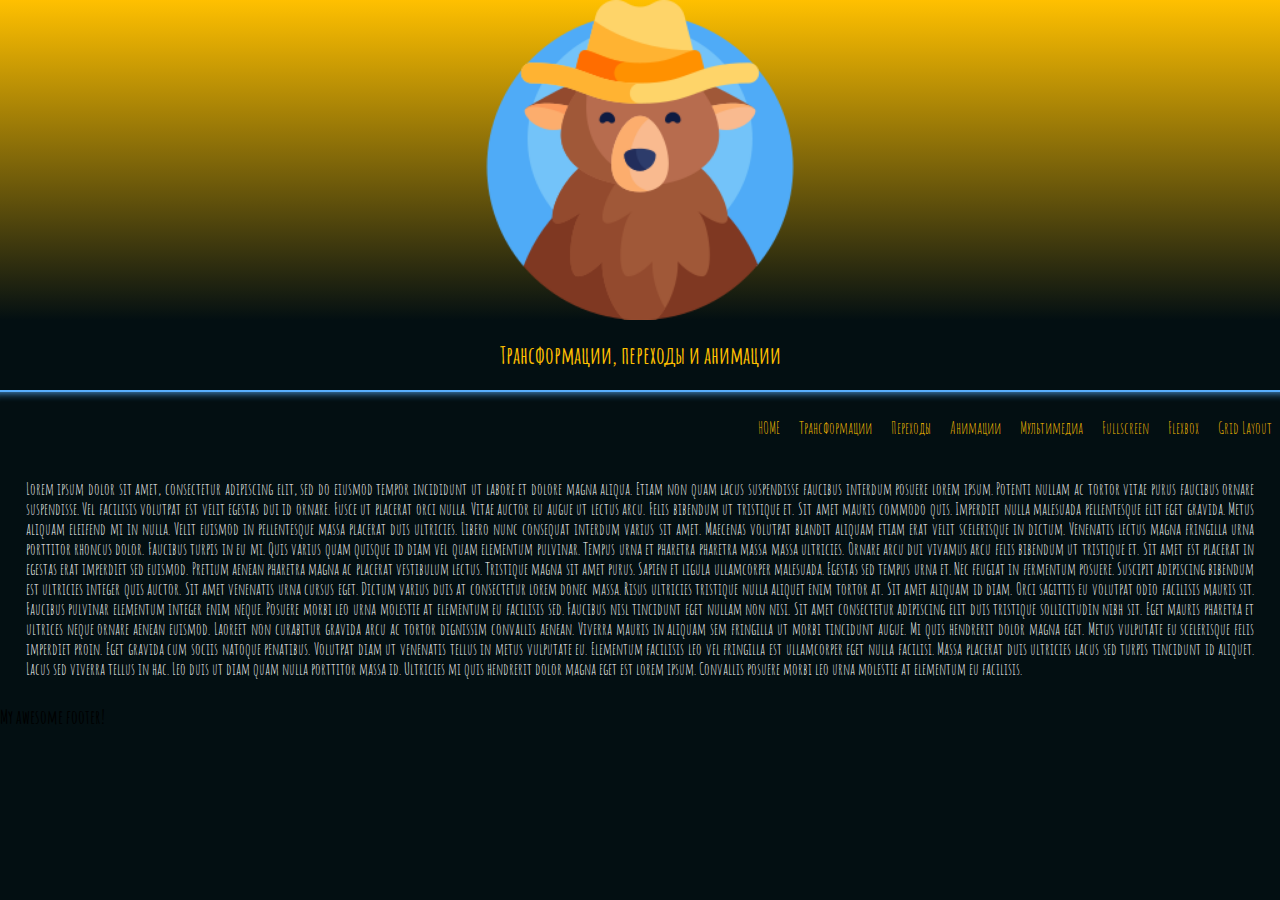
<file: index.html>
<!DOCTYPE html>
<html lang="en">

<head>
    <meta charset="UTF-8">
    <meta content="IE=edge" http-equiv="X-UA-Compatible">
    <meta content="width=device-width, initial-scale=1.0" name="viewport">
    <title>Git | Home</title>
    <link href="css/style.css" rel="stylesheet">
    <link href="https://fonts.googleapis.com" rel="preconnect">
    <link crossorigin href="https://fonts.gstatic.com" rel="preconnect">
    <link href="https://fonts.googleapis.com/css2?family=Amatic+SC:wght@700&family=Lora:ital,wght@0,600;1,700&family=Open+Sans:wght@300;400&family=Roboto+Condensed&display=swap"
          rel="stylesheet">
</head>

<body>
<header>
    <div class="logo">
        <img alt="logo"
             src="img/premium-icon-animation-4114769.png">
    </div>
    <h2 class="logo-text">Трансформации, переходы и анимации</h2>
    <hr>
    <nav>
        <ul class="menu">
            <li><a class="nav-link" href="index.html">HOME</a></li>
            <li><a class="nav-link" href="transform.html">Трансформации</a></li>
            <li><a class="nav-link" href="transition.html">Переходы</a></li>
            <li><a class="nav-link" href="animation.html">Анимации</a></li>
            <li><a class="nav-link" href="multimedia.html">Мультимедиа</a></li>
            <li><a class="nav-link" href="fullscreen.html">Fullscreen</a></li>
            <li><a class="nav-link" href="flexbox.html">Flexbox</a></li>
            <li><a class="nav-link" href="grid-layout.html">Grid Layout</a></li>
        </ul>
        <div class="dropdown">
            <ul>
                <li><img alt="MENU" class="logo2" src="img/menu.png">
                    <ul class="mobile_menu">
                        <li><a class="nav-link" href="index.html">HOME</a></li>
                        <li><a class="nav-link" href="transform.html">Трансформации</a></li>
                        <li><a class="nav-link" href="transition.html">Переходы</a></li>
                        <li><a class="nav-link" href="animation.html">Анимации</a></li>
                        <li><a class="nav-link" href="multimedia.html">Мультимедиа</a></li>
                        <li><a class="nav-link" href="fullscreen.html">Fullscreen</a></li>
                        <li><a class="nav-link" href="flexbox.html">Flexbox</a></li>
                        <li><a class="nav-link" href="flexbox.html">Grid Layout</a></li>
                    </ul>
                </li>
            </ul>
        </div>
    </nav>
</header>

<main>
    <div>
        Lorem ipsum dolor sit amet, consectetur adipiscing elit, sed do eiusmod tempor incididunt ut labore et dolore
        magna
        aliqua. Etiam non quam lacus suspendisse faucibus interdum posuere lorem ipsum. Potenti nullam ac tortor vitae
        purus
        faucibus ornare suspendisse. Vel facilisis volutpat est velit egestas dui id ornare. Fusce ut placerat orci
        nulla.
        Vitae auctor eu augue ut lectus arcu. Felis bibendum ut tristique et. Sit amet mauris commodo quis. Imperdiet
        nulla
        malesuada pellentesque elit eget gravida. Metus aliquam eleifend mi in nulla. Velit euismod in pellentesque
        massa
        placerat duis ultricies. Libero nunc consequat interdum varius sit amet. Maecenas volutpat blandit aliquam etiam
        erat velit scelerisque in dictum.

        Venenatis lectus magna fringilla urna porttitor rhoncus dolor. Faucibus turpis in eu mi. Quis varius quam
        quisque id
        diam vel quam elementum pulvinar. Tempus urna et pharetra pharetra massa massa ultricies. Ornare arcu dui
        vivamus
        arcu felis bibendum ut tristique et. Sit amet est placerat in egestas erat imperdiet sed euismod. Pretium aenean
        pharetra magna ac placerat vestibulum lectus. Tristique magna sit amet purus. Sapien et ligula ullamcorper
        malesuada. Egestas sed tempus urna et. Nec feugiat in fermentum posuere. Suscipit adipiscing bibendum est
        ultricies
        integer quis auctor. Sit amet venenatis urna cursus eget. Dictum varius duis at consectetur lorem donec massa.
        Risus
        ultricies tristique nulla aliquet enim tortor at. Sit amet aliquam id diam. Orci sagittis eu volutpat odio
        facilisis
        mauris sit. Faucibus pulvinar elementum integer enim neque.

        Posuere morbi leo urna molestie at elementum eu facilisis sed. Faucibus nisl tincidunt eget nullam non nisi. Sit
        amet consectetur adipiscing elit duis tristique sollicitudin nibh sit. Eget mauris pharetra et ultrices neque
        ornare
        aenean euismod. Laoreet non curabitur gravida arcu ac tortor dignissim convallis aenean. Viverra mauris in
        aliquam
        sem fringilla ut morbi tincidunt augue. Mi quis hendrerit dolor magna eget. Metus vulputate eu scelerisque felis
        imperdiet proin. Eget gravida cum sociis natoque penatibus. Volutpat diam ut venenatis tellus in metus vulputate
        eu.
        Elementum facilisis leo vel fringilla est ullamcorper eget nulla facilisi. Massa placerat duis ultricies lacus
        sed
        turpis tincidunt id aliquet. Lacus sed viverra tellus in hac. Leo duis ut diam quam nulla porttitor massa id.
        Ultricies mi quis hendrerit dolor magna eget est lorem ipsum. Convallis posuere morbi leo urna molestie at
        elementum
        eu facilisis.
    </div>
</main>

<footer>
    <h3>My awesome footer!</h3>
</footer>
</body>

</html>
</file>
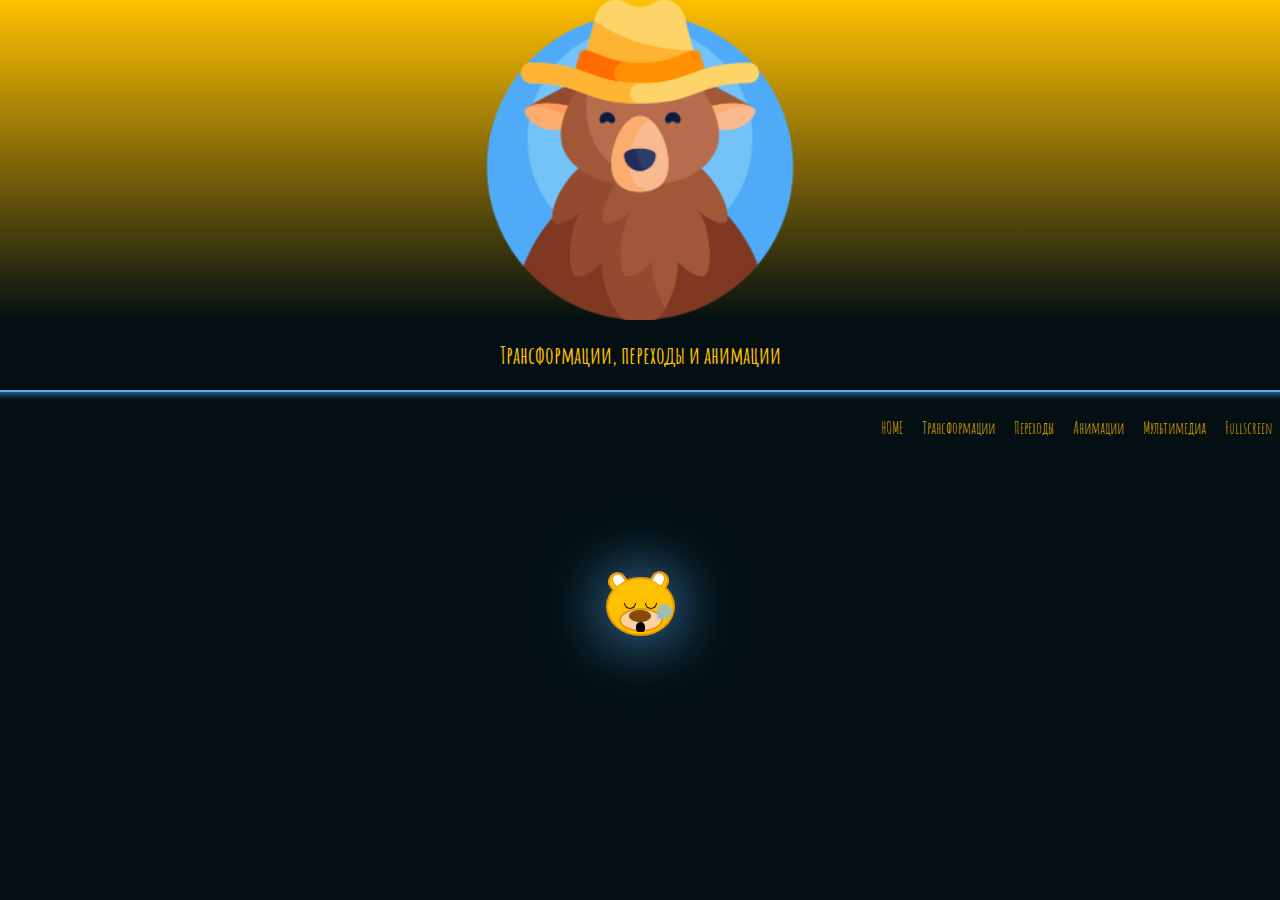
<file: animation.html>
<!DOCTYPE html>
<html lang="en">
<head>
    <meta charset="UTF-8">
    <meta content="width=device-width, initial-scale=1.0" name="viewport">
    <title>Animation</title>
    <link href="css/animation.css" rel="stylesheet">
    <link href="css/style.css" rel="stylesheet">
    <link href="https://fonts.googleapis.com" rel="preconnect">
    <link crossorigin href="https://fonts.gstatic.com" rel="preconnect">
    <link href="https://fonts.googleapis.com/css2?family=Amatic+SC:wght@700&family=Lora:ital,wght@0,600;1,700&family=Open+Sans:wght@300;400&family=Roboto+Condensed&display=swap"
          rel="stylesheet">
</head>
<body>
<header>
    <div class="logo">
        <img alt="logo"
             src="img/premium-icon-animation-4114769.png">
    </div>
    <h2 class="logo-text">Трансформации, переходы и анимации</h2>
    <hr>
    <nav>
        <ul class="menu">
            <li><a class="nav-link" href="index.html">HOME</a></li>
            <li><a class="nav-link" href="transform.html">Трансформации</a></li>
            <li><a class="nav-link" href="transition.html">Переходы</a></li>
            <li><a class="nav-link" href="animation.html">Анимации</a></li>
            <li><a class="nav-link" href="multimedia.html">Мультимедиа</a></li>
            <li><a class="nav-link" href="fullscreen.html">Fullscreen</a></li>
        </ul>
        <div class="dropdown">
            <ul>
                <li><img alt="MENU" class="logo2" src="img/menu.png">
                    <ul class="mobile_menu">
                        <li><a class="nav-link" href="index.html">HOME</a></li>
                        <li><a class="nav-link" href="transform.html">Трансформации</a></li>
                        <li><a class="nav-link" href="transition.html">Переходы</a></li>
                        <li><a class="nav-link" href="animation.html">Анимации</a></li>
                        <li><a class="nav-link" href="multimedia.html">Мультимедиа</a></li>
                        <li><a class="nav-link" href="fullscreen.html">Fullscreen</a></li>
                    </ul>
                </li>
            </ul>
        </div>
    </nav>
</header>

<main>
    <article>
        <div class="animation">
            <div class="cat">
                <div class="ear">
                    <div class="ear3"></div>
                </div>
                <div class="ear2">
                    <div class="ear4"></div>
                </div>
                <div class="eye"></div>
                <div class="mouth"></div>
                <div class="nose"></div>
                <div class="mouth2"></div>
                <div class="bubble"></div>
            </div>
        </div>
    </article>
</main>
</body>
</html>
</file>
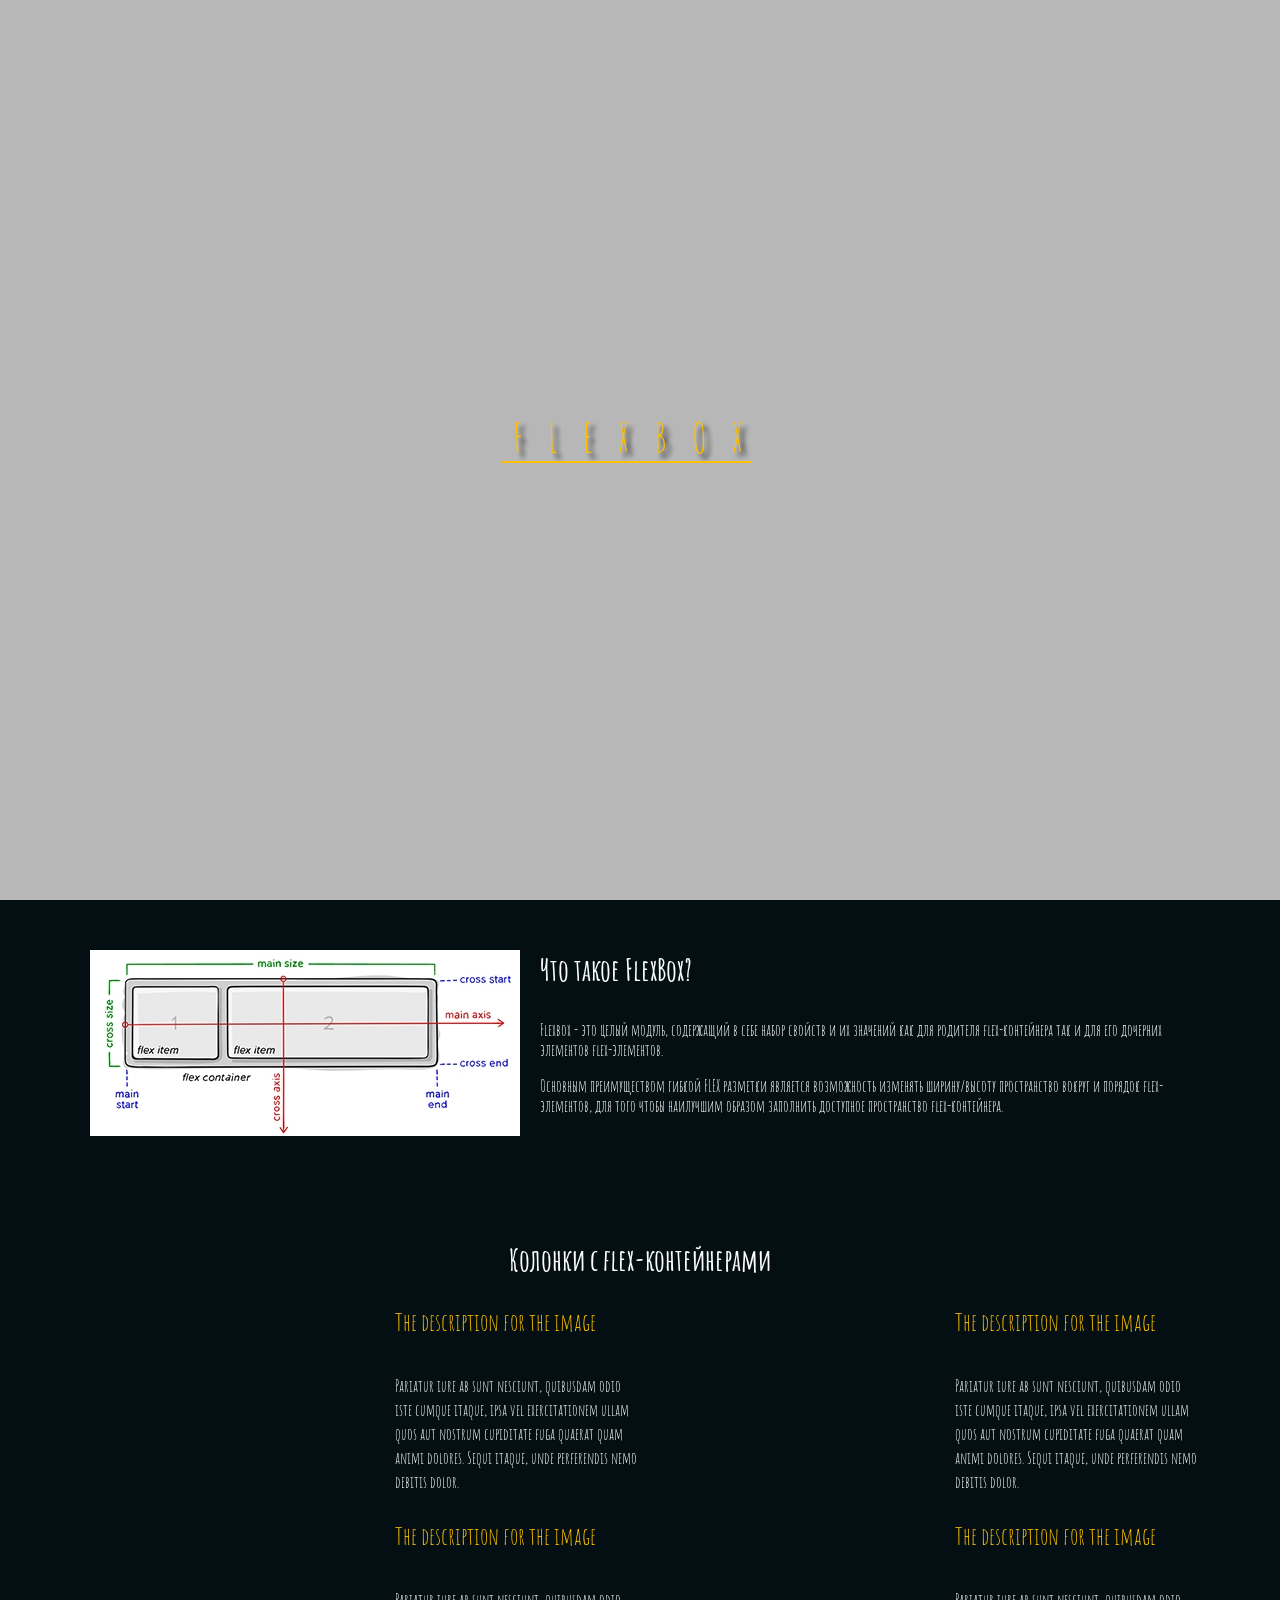
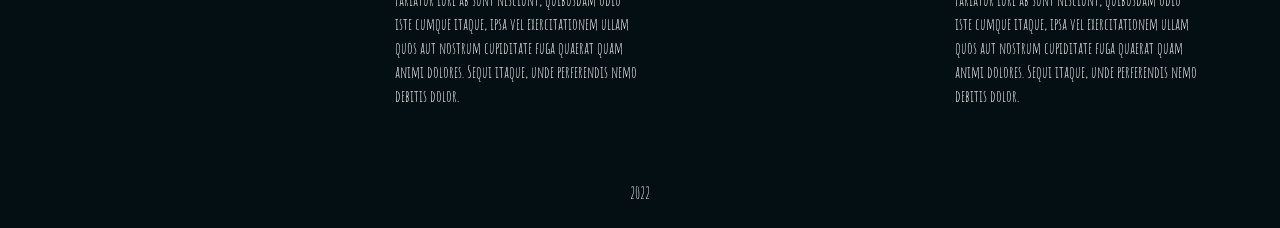
<file: flexbox.html>
<!DOCTYPE html>
<html lang="en">
<head>
    <meta charset="UTF-8">
    <meta content="width=device-width, initial-scale=1.0" name="viewport">
    <title>Flexbox</title>
    <link href="css/flexbox.css" rel="stylesheet">
    <link href="https://fonts.googleapis.com" rel="preconnect">
    <link crossorigin href="https://fonts.gstatic.com" rel="preconnect">
    <link href="https://fonts.googleapis.com/css2?family=Amatic+SC:wght@700&family=Lora:ital,wght@0,600;1,700&family=Open+Sans:wght@300;400&family=Roboto+Condensed&display=swap"
          rel="stylesheet">
</head>

<body>
<div class="fullscreen">
    <div class="fullscreen__body">
        <div class="fullscreen__title">
            <span>FLEXBOX</span>
        </div>
    </div>
    <video autoplay class="fullscreen__video" loop muted preload="auto"
           src="https://player.vimeo.com/external/521707474.hd.mp4?s=98c57d8ee2f46544e481fb54aa2b1ee767fbd97d&profile_id=174"></video>
</div>
<div class="wrapper">
    <div class="content">
        <div class="what">
            <div class="container">
                <div class="what__row">
                    <div class="what__img">
                        <img alt="flexbox" src="img/image_2.jpg">
                    </div>
                    <div class="what__body">
                        <div class="what__title title">
                            <span>Что такое FlexBox?</span>
                        </div>
                        <div class="what__text">
                            <p>Flexbox - это целый модуль, содержащий в себе набор свойств и их значений как для
                                родителя
                                flex-контейнера так и для его дочерних элементов flex-элементов.</p>

                            <p>Основным преимуществом гибкой FLEX разметки является возможность изменять ширину/высоту
                                пространство вокруг и порядок flex-элементов, для того чтобы наилучшим образом заполнить
                                доступное пространство flex-контейнера.</p>
                        </div>
                    </div>
                </div>
            </div>
        </div>
    </div>
    <div class="columns">
        <div class="container">
            <div class="columns__title title">Колонки с flex-контейнерами</div>
            <div class="columns__row">
                <div class="columns__column">
                    <div class="columns__item item">
                        <div class="item__row">
                            <div class="item__video">
                                <video autoplay class="video" loop muted preload="auto"
                                       src="https://player.vimeo.com/external/331768732.sd.mp4?s=6904fc4175fa636265c91fc6d1efcf86e2db25f5&profile_id=165">
                                </video>
                            </div>
                            <div class="item__body">
                                <div class="item__title">The description for the image</div>
                                <div class="item__text">Pariatur iure ab sunt nesciunt, quibusdam odio iste cumque
                                    itaque, ipsa vel exercitationem ullam quos aut nostrum cupiditate fuga quaerat quam
                                    animi dolores. Sequi itaque, unde perferendis nemo debitis dolor.
                                </div>
                            </div>
                        </div>
                    </div>
                </div>
                <div class="columns__column">
                    <div class="columns__item item">
                        <div class="item__row">
                            <div class="item__video">
                                <video autoplay class="video" loop muted preload="auto"
                                       src="https://player.vimeo.com/external/331768732.sd.mp4?s=6904fc4175fa636265c91fc6d1efcf86e2db25f5&profile_id=165">
                                </video>
                            </div>
                            <div class="item__body">
                                <div class="item__title">The description for the image</div>
                                <div class="item__text">Pariatur iure ab sunt nesciunt, quibusdam odio iste cumque
                                    itaque, ipsa vel exercitationem ullam quos aut nostrum cupiditate fuga quaerat quam
                                    animi dolores. Sequi itaque, unde perferendis nemo debitis dolor.
                                </div>
                            </div>
                        </div>
                    </div>
                </div>
                <div class="columns__column">
                    <div class="columns__item item">
                        <div class="item__row">
                            <div class="item__video">
                                <video autoplay class="video" loop muted preload="auto"
                                       src="https://player.vimeo.com/external/331768732.sd.mp4?s=6904fc4175fa636265c91fc6d1efcf86e2db25f5&profile_id=165">
                                </video>
                            </div>
                            <div class="item__body">
                                <div class="item__title">The description for the image</div>
                                <div class="item__text">Pariatur iure ab sunt nesciunt, quibusdam odio iste cumque
                                    itaque, ipsa vel exercitationem ullam quos aut nostrum cupiditate fuga quaerat quam
                                    animi dolores. Sequi itaque, unde perferendis nemo debitis dolor.
                                </div>
                            </div>
                        </div>
                    </div>
                </div>
                <div class="columns__column">
                    <div class="columns__item item">
                        <div class="item__row">
                            <div class="item__video">
                                <video autoplay class="video" loop muted preload="auto"
                                       src="https://player.vimeo.com/external/331768732.sd.mp4?s=6904fc4175fa636265c91fc6d1efcf86e2db25f5&profile_id=165">
                                </video>
                            </div>
                            <div class="item__body">
                                <div class="item__title">The description for the image</div>
                                <div class="item__text">Pariatur iure ab sunt nesciunt, quibusdam odio iste cumque
                                    itaque, ipsa vel exercitationem ullam quos aut nostrum cupiditate fuga quaerat quam
                                    animi dolores. Sequi itaque, unde perferendis nemo debitis dolor.
                                </div>
                            </div>
                        </div>
                    </div>
                </div>
            </div>
        </div>
    </div>
    <div class="footer">
        <div class="container">
            <div class="footer__row">
                <div class="footer__text">
                    <span>2022</span>
                </div>
            </div>
        </div>
    </div>
</div>
</body>
</html>
</file>
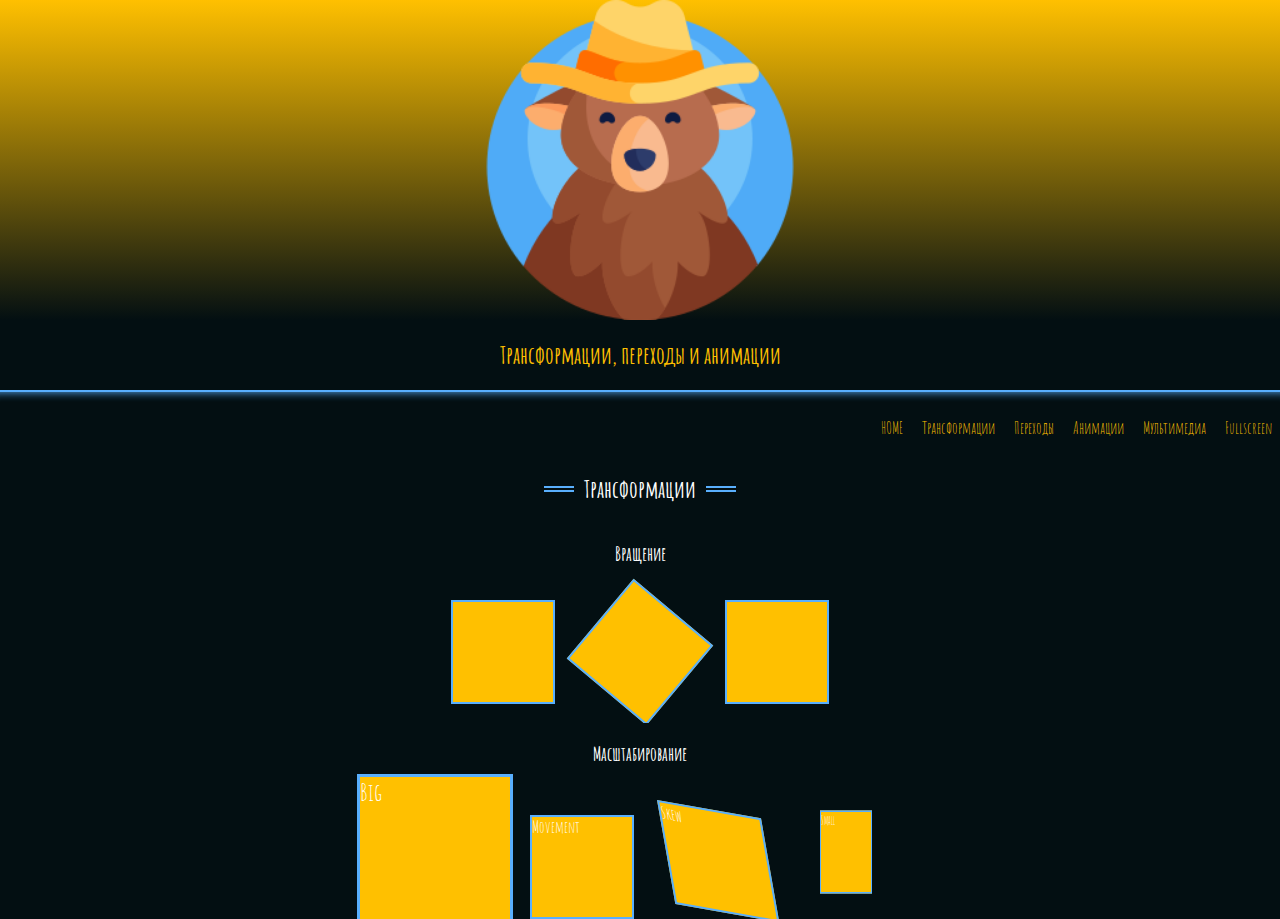
<file: transform.html>
<!DOCTYPE html>
<html lang="en">
<head>
    <meta charset="UTF-8">
    <meta content="width=device-width, initial-scale=1.0" name="viewport">
    <title>Transform</title>
    <link href="css/style.css" rel="stylesheet">
    <link href="css/transform.css" rel="stylesheet">
    <link href="https://fonts.googleapis.com" rel="preconnect">
    <link crossorigin href="https://fonts.gstatic.com" rel="preconnect">
    <link href="https://fonts.googleapis.com/css2?family=Amatic+SC:wght@700&family=Lora:ital,wght@0,600;1,700&family=Open+Sans:wght@300;400&family=Roboto+Condensed&display=swap"
          rel="stylesheet">
</head>
<body>
<header>
    <div class="logo">
        <img alt="logo"
             src="img/premium-icon-animation-4114769.png">
    </div>
    <h2 class="logo-text">Трансформации, переходы и анимации</h2>
    <hr>
    <nav>
        <ul class="menu">
            <li><a class="nav-link" href="index.html">HOME</a></li>
            <li><a class="nav-link" href="transform.html">Трансформации</a></li>
            <li><a class="nav-link" href="transition.html">Переходы</a></li>
            <li><a class="nav-link" href="animation.html">Анимации</a></li>
            <li><a class="nav-link" href="multimedia.html">Мультимедиа</a></li>
            <li><a class="nav-link" href="fullscreen.html">Fullscreen</a></li>
        </ul>
        <div class="dropdown">
            <ul>
                <li><img alt="MENU" class="logo2" src="img/menu.png">
                    <ul class="mobile_menu">
                        <li><a class="nav-link" href="index.html">HOME</a></li>
                        <li><a class="nav-link" href="transform.html">Трансформации</a></li>
                        <li><a class="nav-link" href="transition.html">Переходы</a></li>
                        <li><a class="nav-link" href="animation.html">Анимации</a></li>
                        <li><a class="nav-link" href="multimedia.html">Мультимедиа</a></li>
                        <li><a class="nav-link" href="fullscreen.html">Fullscreen</a></li>
                    </ul>
                </li>
            </ul>
        </div>
    </nav>
</header>

<main>
    <article>
        <h2>Трансформации</h2>
        <section class="rotation">
            <h3>Вращение</h3>
            <div></div>
            <div class="rotated"></div>
            <div></div>
        </section>
        <section class="scaling">
            <h3>Масштабирование</h3>
            <div class="big">Big</div>
            <div class="movement">Movement</div>
            <div class="incline">Skew</div>
            <div class="small">Small</div>
        </section>
    </article>
</main>
</body>
</html>
</file>
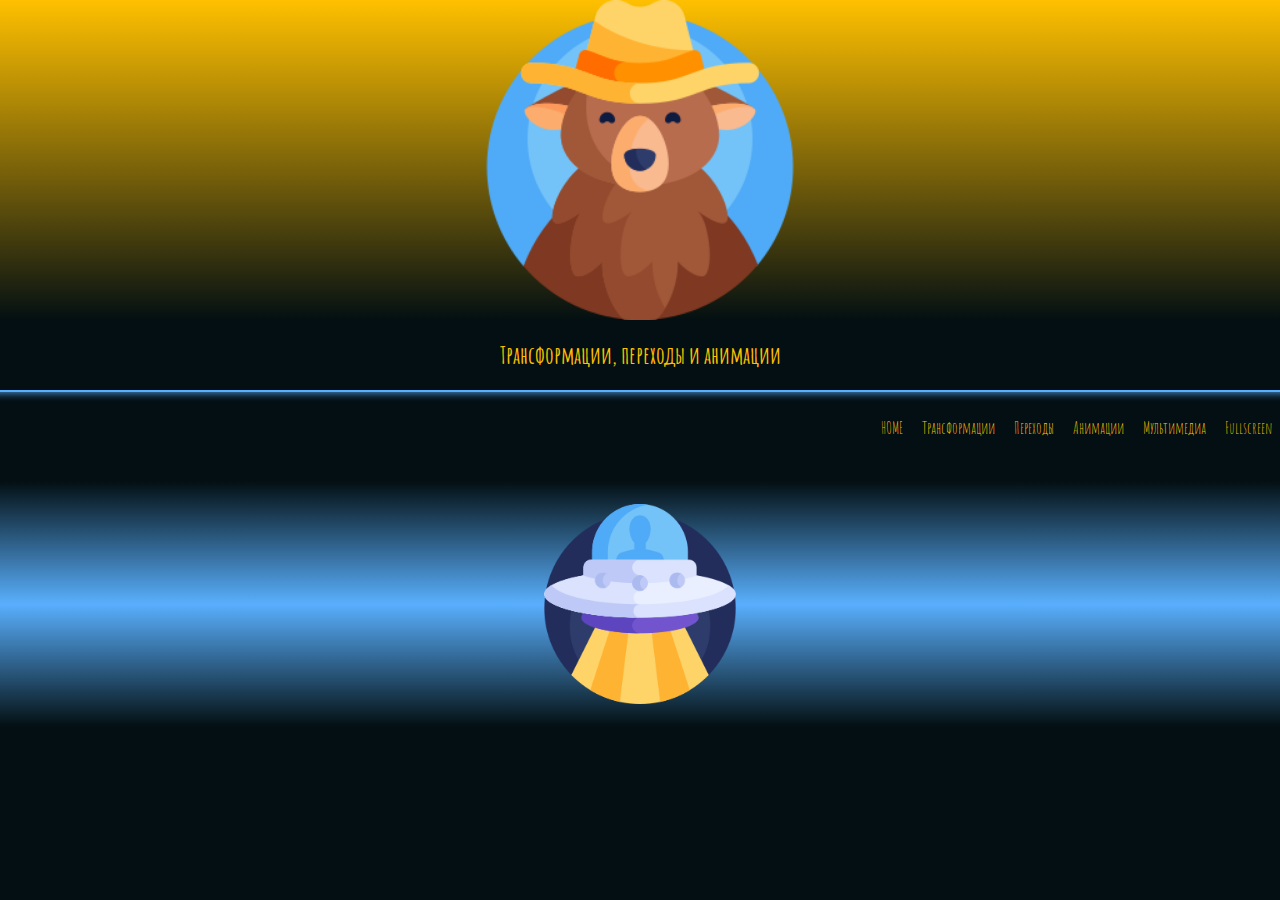
<file: transition.html>
<!DOCTYPE html>
<html lang="en">
<head>
    <meta charset="UTF-8">
    <meta content="width=device-width, initial-scale=1.0" name="viewport">
    <title>Title</title>
    <link href="css/style.css" rel="stylesheet">
    <link href="css/transition.css" rel="stylesheet">
    <link href="https://fonts.googleapis.com" rel="preconnect">
    <link crossorigin href="https://fonts.gstatic.com" rel="preconnect">
    <link href="https://fonts.googleapis.com/css2?family=Amatic+SC:wght@700&family=Lora:ital,wght@0,600;1,700&family=Open+Sans:wght@300;400&family=Roboto+Condensed&display=swap"
          rel="stylesheet">
</head>
<body>
<header>
    <div class="logo">
        <img alt="logo"
             src="img/premium-icon-animation-4114769.png">
    </div>
    <h2 class="logo-text">Трансформации, переходы и анимации</h2>
    <hr>
    <nav>
        <ul class="menu">
            <li><a class="nav-link" href="index.html">HOME</a></li>
            <li><a class="nav-link" href="transform.html">Трансформации</a></li>
            <li><a class="nav-link" href="transition.html">Переходы</a></li>
            <li><a class="nav-link" href="animation.html">Анимации</a></li>
            <li><a class="nav-link" href="multimedia.html">Мультимедиа</a></li>
            <li><a class="nav-link" href="fullscreen.html">Fullscreen</a></li>
        </ul>
        <div class="dropdown">
            <ul>
                <li><img alt="MENU" class="logo2" src="img/menu.png">
                    <ul class="mobile_menu">
                        <li><a class="nav-link" href="index.html">HOME</a></li>
                        <li><a class="nav-link" href="transform.html">Трансформации</a></li>
                        <li><a class="nav-link" href="transition.html">Переходы</a></li>
                        <li><a class="nav-link" href="animation.html">Анимации</a></li>
                        <li><a class="nav-link" href="multimedia.html">Мультимедиа</a></li>
                        <li><a class="nav-link" href="fullscreen.html">Fullscreen</a></li>
                    </ul>
                </li>
            </ul>
        </div>
    </nav>
</header>
<main>
    <div class="div1">
        <img alt="img"
             class="img"
             src="img/Тарелка.png">
    </div>
</main>
</body>
</html>
</file>
<file: css/style.css>
body {
    margin: 0;
    padding: 0;
    background-color: #030f12;
    font-family: 'Amatic SC', cursive;
}

.logo {
    background-image: -webkit-linear-gradient(top, #ffc000, #030f12)
}

.logo img {
    width: 25%;
    height: 25%;
    display: block;
    margin-left: auto;
    margin-right: auto;
}

.logo-text {
    text-align: center;
    color: #ffc000;
}

hr {
    margin: 0;
    padding: 5px;
    border: none;
    border-top: 2px solid #59affd;
    box-shadow: 0 10px 10px -10px #59affd inset;
}

nav {
    text-align: right;
}

nav ul > li {
    padding: 5px;
    list-style: none;
    text-align: right;
}

.menu {
    display: inline-block;
    list-style: none;
}

.logo2 {
    width: 20px;
    height: 20px;
}

.dropdown li ul {
    text-align: center;
    list-style: none;
    width: 90px;
    display: none;
    margin-left: auto;
}

.dropdown li > ul li a {
    text-decoration: none;
    color: #ffc000;
    padding: 10px;
}

.dropdown li:hover > ul {
    display: block;
}

@media (max-width: 500px) {
    .menu {
        display: none;
    }
}

@media (min-width: 500px) {
    .dropdown {
        display: none;
    }
}

.menu li {
    margin: 5px;
    padding: 3px;
    display: inline;
}

.menu a {
    color: #ffc000;
    text-decoration: none;
}


.nav-link:hover {
    color: #59affd;
    font-weight: bold;
    text-shadow: 1px 1px 4px #59affd;
}

main div {
    margin: 2%;
    text-align: justify;
    color: #fff;
}
</file>
<file: css/animation.css>
.cat {
    width: 65px;
    height: 55px;
    background-color: #ffc000;
    border: 2px solid #e89900;
    border-radius: 50%;
    position: relative;
    margin-top: 10%;
    margin-right: auto;
    margin-left: auto;
    box-shadow: 0 0 65px #59affd;
}

.ear {
    width: 12px;
    height: 15px;
    background-color: #ffc000;
    border-left: 2px solid #e89900;
    border-bottom: 2px solid #e89900;
    border-top: 2px solid #e89900;
    position: absolute;
    bottom: 43px;
    left: 0;
    transform: rotate(55deg);
    border-radius: 200px 0 0 200px;
}

.ear2 {
    width: 12px;
    height: 15px;
    background-color: #ffc000;
    border-left: 2px solid #e89900;
    border-bottom: 2px solid #e89900;
    border-top: 2px solid #e89900;
    position: absolute;
    bottom: 44px;
    left: 45px;
    transform: rotate(120deg);
    border-radius: 200px 0 0 200px;
}

.ear3 {
    width: 10px;
    height: 10px;
    background-color: #fff;
    border: 1px solid #e89900;
    position: absolute;
    border-radius: 200px 0 0 200px;
}

.ear4 {
    width: 10px;
    height: 10px;
    background-color: #fff;
    border: 1px solid #e89900;
    position: absolute;
    border-radius: 200px 0 0 200px;
    top: 3px;
}

.eye, .eye:before {
    width: 10px;
    height: 5px;
    border: 1px solid #030f12;
    position: absolute;
    border-radius: 0 0 15px 15px;
    border-top: none;
}

.eye {
    top: 23px;
    left: 15px;
}

.eye:before {
    content: "";
    left: 20px;
}

.nose {
    width: 20px;
    height: 10px;
    background-color: #8c4a05;
    border: 1px solid #643d16;
    border-radius: 50%;
    position: absolute;
    bottom: 10px;
    left: 20px;
}


.mouth {
    width: 40px;
    height: 20px;
    background-color: #fdd1a4;
    border: 2px solid #e89900;
    border-radius: 50%;
    position: absolute;
    bottom: 0;
    left: 10px;
}

.mouth2 {
    width: 5px;
    height: 6px;
    background-color: #000;
    border: 2px solid #000;
    border-radius: 10px 10px 8px 8px;
    position: absolute;
    bottom: 0;
    left: 27px;
    animation: mouth-move 2s infinite;
    transform-origin: top;
}

@keyframes mouth-move {
    50% {
        transform: scaleY(0.5);
    }
}

.bubble {
    width: 15px;
    height: 15px;
    background-color: #7abffd;
    opacity: 0.7;
    border-radius: 10px 10px 10px 1px;
    position: absolute;
    bottom: 13px;
    left: 48px;
    animation: bubble-move 2s infinite;
}

@keyframes bubble-move {
    50% {
        transform: scale(1.5);
    }
}
</file>
<file: css/flexbox.css>
body {
    margin: 0;
    padding: 0;
    font-family: 'Amatic SC', cursive;
}

.fullscreen {
    position: relative;
    display: flex;
    min-height: 100vh;
    flex-direction: column;
}

.fullscreen__body {
    padding: 50px 15px;
    background-color: rgb(0, 0, 0, 0.281);
    position: relative;
    z-index: 2;
    display: flex;
    flex: 1 1 auto;
    justify-content: center;
    align-items: center;
    flex-direction: column;
}

.fullscreen__title {
    position: absolute;
    color: #ffc000;
    text-shadow: 5px 5px 5px #000000;
    font-size: 40px;
    letter-spacing: 25px;
    margin-bottom: 25px;
}

.fullscreen__title:after {
    content: "";
    position: absolute;
    width: 250px;
    bottom: 0;
    height: 2px;
    left: 50%;
    background-color: #ffc000;
    margin: 0 0 0 -138px;

}

.fullscreen__video {
    position: fixed;
    top: 0;
    left: 0;
    width: 100%;
    height: 100%;
    object-fit: cover;
}

.wrapper {
    display: flex;
    flex-direction: column;
    overflow: hidden;
    min-height: 100%;
    position: relative;
    background-color: #030f12;
    z-index: 2;
}

.container {
    max-width: 1200px;
    margin: 0 auto;
}

.content {
    flex: 1 1 auto;
}

.what {
    margin: 50px 0;
}

.what__row {
    display: flex;
    justify-content: space-between;
}

.what__img {
    margin: 0 20px 0 0;
    flex: 1 1 auto;
}

.what__body {
    flex: 1 1 auto;
}

.title {
    color: white;
    font-size: 30px;
    font-weight: bold;
    line-height: 40px;
}

.what__title {
    margin: 0 0 30px 0;
}

.what__text {
    color: white;
}

.columns {
    padding: 50px 0 20px 0;
}

.container {
    max-width: 1100px;
    margin: 0 auto;
}

.columns__title {
    text-align: center;
    margin: 0 0 30px 0;
}

.columns__row {
    display: flex;
    flex-wrap: wrap;
    margin: 0 -10px;
}

.columns__column {
    flex: 0 1 50%;
    margin: 0 0 30px 0;

}

.columns__item {
}

.item {

}

.item__row {
    display: flex;
}

.item__video {
    flex: 0 0 200px;
}

.video {
    max-width: 300px;
    height: auto;
}

.item__body {
    flex: 1 1 auto;
    margin: 0 0 0 15px;
}

.item__title {
    font-size: 24px;
    line-height: 24px;
    margin: 0 0 40px 0;
    color: #ffc000;
}

.item__text {
    font-size: 16px;
    line-height: 24px;
    color: white;
}

.footer {

}

.footer__row {
    display: flex;
    height: 70px;
    justify-content: center;
    align-items: center;
}

.footer__text {
    color: white;

}
</file>
<file: css/transform.css>
article h2, section {
    color: #fff;
    text-align: center;
    position: relative;
    overflow: hidden;
}

article h2::before {
    content: "";
    border-bottom: 6px double #59affd;
    width: 30px;
    height: 0.5em;
    position: absolute;
    top: 0;
    margin-left: -40px;
}

article h2::after {
    content: "";
    border-bottom: 6px double #59affd;
    width: 30px;
    height: 0.5em;
    position: absolute;
    top: 0;
    margin-left: 10px;
}

.rotation div {
    margin: 15px;
    padding: 0;
    display: inline-block;
    height: 100px;
    width: 100px;
    border: 2px solid #59affd;
    background-color: #ffc000;
}

.rotated {
    transform: rotate(40deg);
}

.scaling div {
    margin: 15px;
    padding: 0;
    display: inline-block;
    height: 100px;
    width: 100px;
    border: 2px solid #59affd;
    background-color: #ffc000;
}

.big {
    transform: scale(1.5);
}

.small {
    transform: scale(0.5, 0.8);
}

.movement {
    transform: translate(10px, 15px);
}

.incline {
    transform-origin: left top;
    transform: skew(10deg, 10deg);
}
</file>
<file: css/transition.css>
.div1 {
    margin: 0;
    padding: 50px;
    height: 200px;
    align-items: center;
    justify-content: center;
    display: flex;
    background: rgb(3, 15, 18);
    background: linear-gradient(0deg, rgba(3, 15, 18, 1) 9%, rgba(89, 175, 253, 1) 50%, rgba(3, 15, 18, 1) 91%);
}

.img {
    height: 200px;
    width: 200px;
    display: block;
    margin: 0;
    padding: 0;
    transition: all 1s ease-in-out;
}

.img:hover {
    height: 100px;
    width: 100px;
    margin: 0;
    padding: 0;
    display: block;
}
</file>
